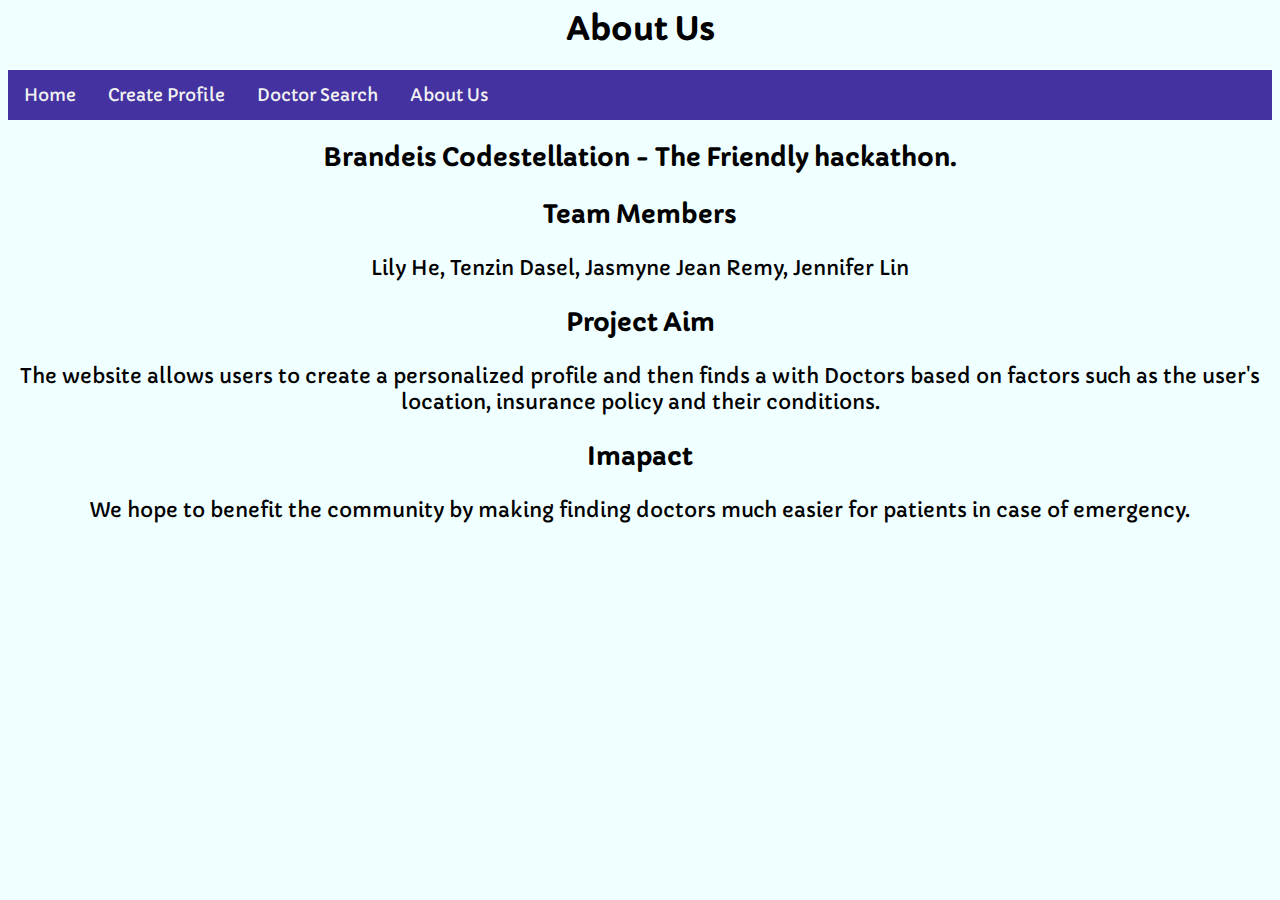
<file: AboutUs.html>
<html>
    <head>
        <title> About Us </title>
        <link rel="stylesheet" type="text/css" href="main.css">
        <link href='https://fonts.googleapis.com/css?family=Capriola' rel='stylesheet'>
    </head>
    <body>
         <h1 id="main">About Us</h1>
        <div id="topnav">
            <a href = "index.html">Home</a>
            <a href="Create_Profile.html">Create Profile</a>
            <a href="DrSearch.html">Doctor Search</a>
            <a href="AboutUs.html">About Us</a>
        </div>
        <form>
        <h2 id="secondary">Brandeis Codestellation - The Friendly hackathon.</h2>  
            <h3 id="secondary">Team Members</h3>
            <p>Lily He, Tenzin Dasel, Jasmyne Jean Remy, Jennifer Lin </p>
            <h3 id="secondary">Project Aim</h3>
            <p>The website allows users to create a personalized profile and then finds a with Doctors based on factors such as the user's location, insurance policy and their conditions. </p>
            <h3 id="secondary">Imapact</h3>
            <p> We hope to benefit the community by making finding doctors much easier for patients in case of emergency. </p>
        </form> 
    </body>
</html>
</file>
<file: main.css>
#sidebar{
    list-style-type: none;
    margin: 0;
    padding: 0;
}
body{
    background-color: azure;
}

#topnav{
    background-color: rgb(67, 50, 160);
    overflow: hidden;
}

#topnav a {
    float: left;
    color: #f2f2f2;
    text-align: center;
    padding: 14px 16px;
    text-decoration: none;
    font-family: 'Capriola';font-size: 32px;
    font-size: 17px;
}

a:hover{
    background-color: crimson;
}

a:active{
    background-color: #ff813e;
}
#main{
    text-align: center;
    font-family: 'Capriola';font-size: 32px;
}
#secondary{
    text-align: center;
    font-family: 'Capriola';font-size: 25px;
}
p{
    font-family: 'Capriola';font-size: 20px;
    text-align: center;
}

button{
    width: 60px;
    height: 30px;
}

#result{
    display:none;
}

input[type=text], select {
    width: 100%;
    padding: 12px 20px;
    margin: 8px 0;
    display: inline-block;
    border: 1px solid #ccc;
    border-radius: 4px;
    box-sizing: border-box;
}

#doctor{
    display: block;
    margin-left: auto;
    margin-right: auto;
    width:200px;
    height:200px;
}

#rText{
    text-align: center;
    font-family: 'Capriola';
    font-size: 15px;
}
#book{
    width:95px;
    height: 45px;
    margin: 0 auto;
    display: block;
}
</file>
